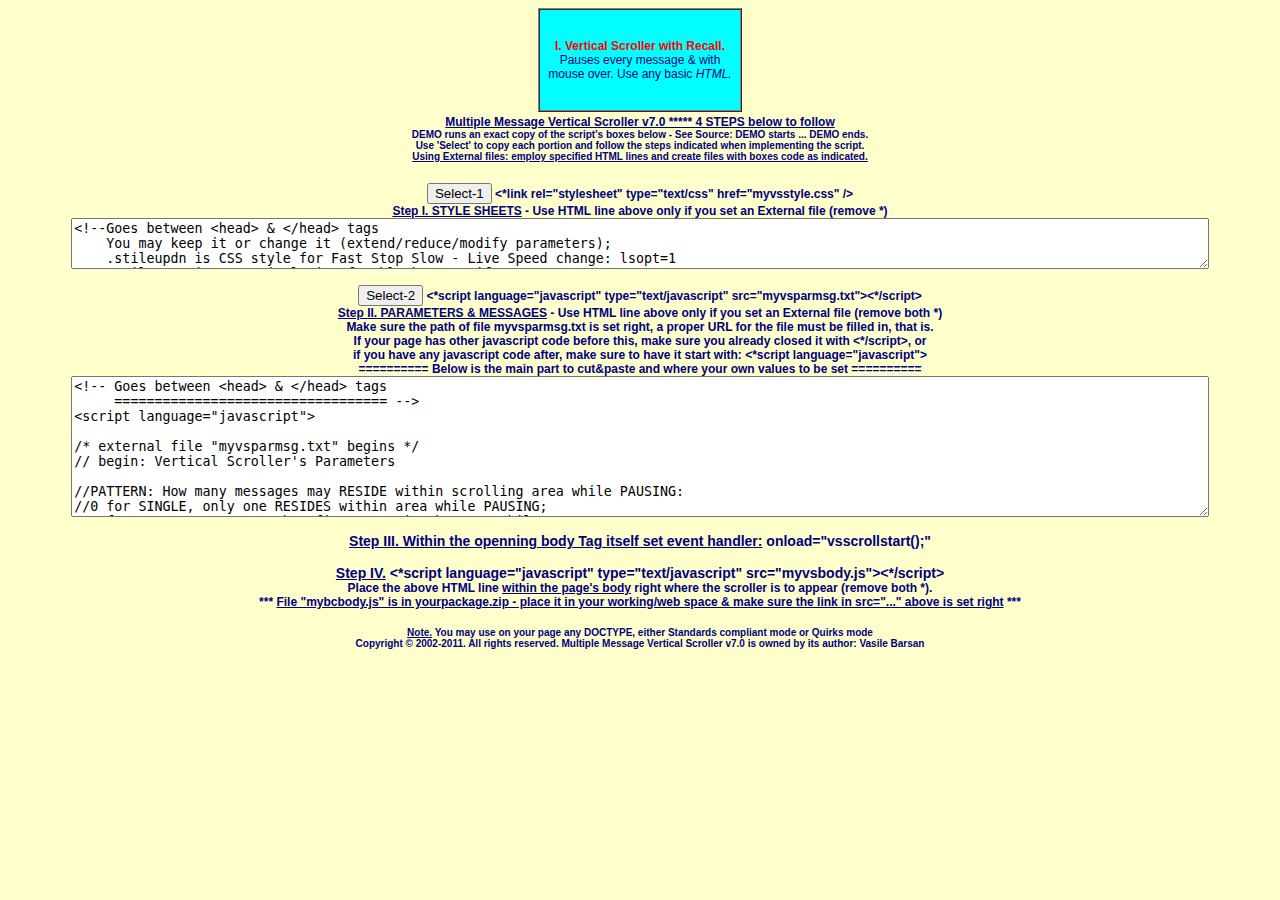
<file: extras/verticalscroller.htm>
<!DOCTYPE HTML PUBLIC "-//W3C//DTD HTML 4.01 Transitional//EN">
<html><head>
<!-- Multiple Message Vertical Scroller with Recall Option is owned by its author. 
     Unauthorized use/distribution of this software 
     or any portion of it may result in 
     severe civil and criminal penalties.--><title>Multiple Message Vertical Scroller with Recall Option V7.0</title>
<style type="text/css">
 .tab { font-weight:bold;font-size:12px; text-align:center; font-family: "Arial", "Helvetica";}
 .tabb { font-weight:bold; font-size:14px; font-family: "Arial", "Helvetica"; text-align:center;}
 .tabbb { font-weight:bold; font-size:10px; font-family: "Arial", "Helvetica"; text-align:center;}
</style>

<!--The DEMO starts here:
    =====================-->
<!--Goes between <head> & </head> tags  
    You may keep it or change it (extend/reduce/modify parameters); 
    .stileupdn is CSS style for Fast Stop Slow - Live Speed change: lsopt=1
    .stileret gives vertical size for blank space if more messages
     allowed within scrolling area while pausing: msgnr=1;
     Those of the above will only be called if corresponding option chosen;
    .tabmsg is CSS style for all messages, even if images only;
     NAMES are MANDATORY for all -->

<style type="text/css"> 

/* external file "myvsstyle.css" begins */
A { text-decoration:none;}
A:link { color: blue }
A:visited { color: blue }
A:hover { color: red;background-color:#ffffff; }
 .tabmsg { font-size:12px; text-align:center; font-family: "Arial", "Helvetica", sans-serif; color:navy;}
 .stileupdn {font-weight:bold; font-size:8px; font-family: "Arial", "Helvetica, sans-serif"; text-align:center; color:blue;}
 .stileret {font-size:8px; font-family: "Arial", "Helvetica", sans-serif;}
/* end of external file "myvsstyle.css" */

</style> 
<!--Goes between <head> & </head> tags 
    ================================== -->
<script language="javascript"> 

/* external file "myvsparmsg.txt" begins */
// begin: Vertical Scroller's Parameters 

//PATTERN: How many messages may RESIDE within scrolling area while PAUSING: 
//0 for SINGLE, only one RESIDES within area while PAUSING;
//1 for MORE, as many as they fit RESIDE in the area while PAUSING; 
//Should one choose  below to set msgnr=1 (MORE), a blank space
//will automatically be inserted after each and every message;
//"stileret" would set the vertical size for this blank space, see STEP I above;
var msgnr=0;
if(msgnr==1){
var retclass='class="stileret"';
}

//If msgnr=0 for PATTERN SINGLE was chosen above and you want that any
//mesage smaller than area NOT to be CELL-CENTERED, set below value 0:
var celcen=1;

//1: FIRST message shows up right at top edge (or cell-centered) and pauses;
//If First message is to show up at bottom edge and starts scrolling, set below value 0:
var udopt=1;

//WIDTH of the Scroller in pixels: set to your own;
//"px" unit will automatically be set in the process, so do not write "px";
var mwidth=200; 

//HEIGHT of the Scroller in pixels: set to your own; 
//"px" unit will automatically be set in the process, so do not write "px";
//larger Messages (exceeding height) will slide OK anyway, but
//the exceeding height won't show up on option Instant Recall if chosen!
var mheight=100; 

//BACKGROUND: either color(1) or image(2, see below) ;
//1.Background color: could be like: "#ffff00" or "yellow";
//set it "" for no background color;
var mcolor="aqua";

//or 2.Background image: "imagename.ext";
//leave it "" for no image background;
var mbground="";

//BORDER for scrolling area: 1, ... ;
//set it 0(zero) for no border;
var mborder=1;

//SPEED in pixels: the higher the faster - set your own!
var mspeed=1; 

//PAUSE between messages in milliseconds: 1000=1s; set to your own; 
var mpause = 2000; 

//Live speed-change option: 0 (not desired) or 1 (desired);
//"stileupdn" would be the STYLE (CSS), see STEP I above;
//celcolor would set background color
var lsopt = 0;
if(lsopt==1){
var vesclass='class="stileupdn"';
var celcolor='#ccffcc';
}

//Recall Option: 
//Let it be 0 if not desired and the scroll will go on;
//set it 1 if desired: after a complete cycle the scroll stops
//and you may recall randomly any Message/Image;  
var rcopt=0;
if(rcopt==1){
var cbtxt = new Array();
//MUST BE as many TEXTs as the number of Messages/Images;
//Set your own TEXTs, like Messages Title or what you have in there: 
//cbtxt = ["1-TITLE", "2-Features", "3-Recall Option", "4-Other Possibilities", "5-Check"];
cbtxt=[];
}
//end Parameters 
//===
// begin: Vertical Scroller's Messages/Images - 

//Messages: as many as you'd like: set to your own; 
//Every message MUST be set as a continuous string within '...';
//you may split it by using '+ at ends and then ' at continuations;
//Inside any message you MUST use \' in lieu of ' if need be!
//Use of "<br />" or "<br>" for row control inside any message is recommended;
//Images stand alone or used within a message - preload is recommended:
//preloadname = new Image();
//preloadname.src = "imagename.ext";
//slmg[..]='< ... ><img height="..." ... src='+preloadname.src+' /><...>';
//height parameter above is a MUST for every image - may be different;

var slmg=new Array();
slmg[0]='<font color="red"><b>I. Vertical Scroller with Recall.</b></font>'+
'<br />Pauses every message & with mouse over.'+
' Use any basic <em>HTML.</em>';
slmg[1]='<font color="red"><b>II. Scroller\'s Features.</b></font>'+
'<br />Speed, Size, Pause, Background'+
'<br />- color or image -<em> are adjustable</em>.';
slmg[2]='<font color="red"><b>III.</b>Instant Recall.</font>'+
'<br />One may recall <b>any message</b> instantaneously'+
' if Description Texts have been <b>filled in</b>,'+
' else the scroll will <b>go on</b> cycling.';
slmg[3]='<font color="red"><b>IV. Other Possibilities.</b></font>'+
'<br /><b>If option msgnr=1 (more-up-to-area-size)</b>, a blank space size'+
' at your choice is inserted after each and every message.'+
'<br />Recommended for large scrollers.'+
'<br /><b>If msgnr=0 (single)</b> blank space is inserted'+
' only if text exceeded scrolling area.';
slmg[4]='<font color="red">V. HyperLink</font>'+
'<br /><a class="tabmsg" target="a_new" href="http://vbarsan.com/"><b>Scrollers Site Map</b></a>';
// ...
//slmg[...]='...';
//end Messages 
/* end of external_remote file "myvsparmsg.txt" */

</script> 
<!-- end Script between <head> and </head> Tags -->
</head>
<body onload="vsscrollstart();" bgcolor="#ffffcc" text="navy"><center>
<!--Goes between <body ... > & </body> tags  
    Place this portion in the body where the message is to appear
    begin: Body Code 
    ================ -->
<script language="javascript">
/* external file "myvsbody.js" begins */
/*********************************************
*      http://javascripts.vbarsan.com/
*�2002-2011 Vasile Barsan-All rights reserved.
*********************************************/
var ikj=0;var jkk=1;var resumemspeed=mspeed;for(ppjh=0;ppjh<slmg.length;ppjh++)slmg[ppjh]='<div class="tabmsg">'+slmg[ppjh]+'</div>';var sumsize=0;var divmsg=0;var msgsize=new Array();var wmsgs='';var wmsg='';var remspeed=mspeed;sizeup=0;if(rcopt==1){if(cbtxt.length==0||slmg.length==0||cbtxt.length!=slmg.length)rcopt=0;}if(rcopt==1){var varoptm="";for(jkj=0;jkj<cbtxt.length-1;jkj++)varoptm=varoptm+'<option>' +cbtxt[jkj]+ '</option>';varoptm=varoptm+'<option selected>' +cbtxt[cbtxt.length-1]+ '</option>';}function speedup(){if(mspeed==0)mspeed=remspeed;else if(mspeed<9){mspeed*=2;remspeed=mspeed;}}function slowst(){mspeed=0;}function slowdn(){if(mspeed==0)mspeed=resumemspeed;else if(mspeed>resumemspeed){mspeed/=2;remspeed=mspeed;}}function iescroll1(){if(iedv0.style.pixelTop+sizeup<=mspeed){if(ikj==slmg.length-1&&rcopt==1){iedv.style.visibility="hidden";iedv0.style.pixelTop=0;iedv0.innerHTML=slmg[ikj];callbackm.style.visibility="visible";return;}else if(sizeup==sumsize)sizeup=0;iedv0.style.pixelTop=-sizeup;sizeup+=msgsize[ikj];if(ikj==slmg.length-1)ikj=0;else ikj++;setTimeout("iescroll1()",mpause);return;}else{iedv0.style.pixelTop-=mspeed;setTimeout("iescroll1()",20);}}function iescroll(){if(jkk==0&&iedv.style.pixelTop<=mspeed||jkk==1&&iedv0.style.pixelTop<=mspeed){ if(ikj==slmg.length-1&&rcopt==1){if(jkk==0){iedv0.style.visibility="hidden";iedv.style.pixelTop=0;}else{iedv.style.visibility="hidden";iedv0.style.pixelTop=0;}callbackm.style.visibility="visible";return;}else if(ikj==slmg.length-1&&rcopt==0)ikj=0;else if(ikj<slmg.length-1)ikj++;if(jkk==0)jkk=1;else jkk=0;if(jkk==0){iedv0.style.pixelTop=0;sizeup=iedv0.offsetHeight-mheight;if(sizeup>5&&mheight>20)sizeup+=10;iedv.style.pixelTop=mheight;iedv.innerHTML=slmg[ikj];}else{iedv.style.pixelTop=0;sizeup=iedv.offsetHeight-mheight;if(sizeup>5&&mheight>20)sizeup+=10;iedv0.style.pixelTop=mheight;iedv0.innerHTML=slmg[ikj];}setTimeout("iescroll()",mpause);return;}else if(sizeup>0){if(jkk==0){iedv0.style.pixelTop-=mspeed;sizeup-=mspeed;setTimeout("iescroll()",20);}else{iedv.style.pixelTop-=mspeed;sizeup-=mspeed;setTimeout("iescroll()",20);}}else{iedv0.style.pixelTop-=mspeed;iedv.style.pixelTop-=mspeed;setTimeout("iescroll()",20);}}function ns4scroll1(){if(ns4lr0.top+sizeup<=mspeed){if(ikj==slmg.length-1&&rcopt==1){ns4lr.visibility="hide";ns4lr0.top=0;ns4lr0.document.write(slmg[ikj]);ns4lr0.document.close();document.callbm.document.cbackm.visibility="show";return;}else if(sizeup==sumsize)sizeup=0;ns4lr0.top=-sizeup;sizeup+=msgsize[ikj];if(ikj==slmg.length-1)ikj=0;else ikj++;setTimeout("ns4scroll1()",mpause);return;}else{ns4lr0.top-=mspeed;setTimeout("ns4scroll1()",20);}}function ns4scroll(){if(jkk==0&&ns4lr.top<=mspeed||jkk==1&&ns4lr0.top<=mspeed){if(ikj==slmg.length-1&&rcopt==1){if(jkk==0){ns4lr0.visibility="hide";ns4lr.top=0;}else{ns4lr.visibility="hide";ns4lr0.top=0;}document.callbm.document.cbackm.visibility="show";return;}else if(ikj==slmg.length-1&&rcopt==0)ikj=0;else if(ikj<slmg.length-1)ikj++;if(jkk==0)jkk=1;else jkk=0;if(jkk==0){ns4lr0.top=0;sizeup=ns4lr0.document.height-mheight;if(sizeup>5&&mheight>20)sizeup+=10;ns4lr.top=mheight;ns4lr.document.write(slmg[ikj]);ns4lr.document.close();}else{ns4lr.top=0;sizeup=ns4lr.document.height-mheight;if(sizeup>5&&mheight>20)sizeup+=10;ns4lr0.top=mheight;ns4lr0.document.write(slmg[ikj]);ns4lr0.document.close();}setTimeout("ns4scroll()",mpause);return;}else if(sizeup>0){if(jkk==0){ns4lr0.top-=mspeed;sizeup-=mspeed;setTimeout("ns4scroll()",20);}else{ns4lr.top-=mspeed;sizeup-=mspeed;setTimeout("ns4scroll()",20);}}else{ns4lr0.top-=mspeed;ns4lr.top-=mspeed;setTimeout("ns4scroll()",20);}}function domscroll1(){if(parseInt(domdv0.style.top)+sizeup<=mspeed){if(ikj==slmg.length-1&&rcopt==1){domdv.style.visibility="hidden";domdv0.style.top=0;domdv0.innerHTML=slmg[ikj];document.getElementById('callbackm').style.visibility="visible";document.getElementById('callbackm').innerHTML='<form name="boxxm" method="post">'+'<select name="listm" onFocus onChange="upcallm(this.form);">'+varoptm+'</select></form>';return;}else if(sizeup==sumsize)sizeup=0;domdv0.style.top=-sizeup+"px";sizeup+=msgsize[ikj];if(ikj==slmg.length-1)ikj=0;else ikj++;setTimeout("domscroll1()",mpause);return;}else{domdv0.style.top=parseInt(domdv0.style.top)-mspeed+"px";setTimeout("domscroll1()",20);}}function domscroll(){if(jkk==0&&parseInt(domdv.style.top)<=mspeed||jkk==1&&parseInt(domdv0.style.top)<=mspeed){if(ikj==slmg.length-1&&rcopt==1){if(jkk==0){domdv0.style.visibility="hidden";domdv.style.top=0;}else{domdv.style.visibility="hidden";domdv0.style.top=0;}document.getElementById('callbackm').style.visibility="visible";document.getElementById('callbackm').innerHTML='<form name="boxxm" method="post">'+'<select name="listm" onFocus onChange="upcallm(this.form);">'+varoptm+'</select></form>';return;}else if(ikj==slmg.length-1&&rcopt==0)ikj=0;else if(ikj<slmg.length-1)ikj++;if(jkk==0)jkk=1;else jkk=0;if(jkk==0){domdv0.style.top=0;sizeup=domdv0.offsetHeight-mheight;if(sizeup>5&&mheight>20)sizeup+=10;domdv.style.top=mheight+"px";domdv.innerHTML=slmg[ikj];}else{domdv.style.top=0;sizeup=domdv.offsetHeight-mheight;if(sizeup>5&&mheight>20)sizeup+=10;domdv0.style.top=mheight+"px";domdv0.innerHTML=slmg[ikj];}setTimeout("domscroll()",mpause);return;}else if(sizeup>0){if(jkk==0){domdv0.style.top=parseInt(domdv0.style.top)-mspeed+"px";sizeup-=mspeed;setTimeout("domscroll()",20);}else{domdv.style.top=parseInt(domdv.style.top)-mspeed+"px";sizeup-=mspeed;setTimeout("domscroll()",20);}}else{domdv0.style.top=parseInt(domdv0.style.top)-mspeed+"px";domdv.style.top=parseInt(domdv.style.top)-mspeed+"px";setTimeout("domscroll()",20);}}function upcallm(form){ikj=form.listm.selectedIndex;if(document.getElementById){domdv0.style.visibility="hidden";domdv.style.visibility="visible";domdv.style.top=0;domdv.innerHTML=slmg[ikj];}else if(document.all){iedv0.style.visibility="hidden";iedv.style.visibility="visible";iedv.style.pixelTop=0;iedv.innerHTML=slmg[ikj];}else if(document.layers){ns4lr0.visibility="hide";ns4lr.visibility="show";ns4lr.top=0;ns4lr.document.write(slmg[ikj]);ns4lr.document.close();}return;}function vsscrollstart(){if(document.getElementById){domdv0=document.getElementById('scrolldiv');domdv=document.getElementById('scrolldivs');if(msgnr==0&&celcen==1){for(pp=0;pp<slmg.length;pp++){document.getElementById('hidslider').innerHTML=slmg[pp];msgsize[pp]=document.getElementById('hidslider').offsetHeight;if(msgsize[pp]<mheight){wmsg='<table cellspacing="0" cellpadding="0" align="center"><tr><td height="'+mheight+'px" valign="center">'+slmg[pp]+'</td></tr></table>';slmg[pp]=wmsg;document.getElementById('scrolldiv').innerHTML=slmg[0];}}}if(msgnr==1){for(pp=0;pp<slmg.length;pp++){document.getElementById('hidslider').innerHTML=slmg[pp]+'<div '+retclass+'>&nbsp;</div>';wmsg+=document.getElementById('hidslider').innerHTML;msgsize[pp]=document.getElementById('hidslider').offsetHeight;sumsize+=msgsize[pp];}divmsg=Math.round(mheight/sumsize);}
if(udopt==0){domdv0.style.top=mheight+"px";if(msgnr==0){domdv0.innerHTML=slmg[0];domdv.style.top=mheight+"px";}else {for(pp=0;pp<=2*divmsg;pp++)domdv0.innerHTML+=wmsg;if(divmsg==0)domdv0.innerHTML+=wmsg;}}else {if(msgnr==0){domdv0.style.top=0;domdv.style.top=0;}else {domdv0.style.top=0;for(pp=0;pp<=2*divmsg;pp++)domdv0.innerHTML+=wmsg;if(divmsg==0)domdv0.innerHTML+=wmsg;}}if(msgnr==0)domscroll();else domscroll1();}else if(document.all){if(msgnr==0&&celcen==1){for(pp=0;pp<slmg.length;pp++){hidslider.innerHTML=slmg[pp];msgsize[pp]=hidslider.offsetHeight;if(msgsize[pp]<mheight){wmsg='<table cellspacing="0" cellpadding="0" align="center"><tr><td height="'+mheight+'px" valign="center">'+slmg[pp]+'</td></tr></table>';slmg[pp]=wmsg;scrolldiv.innerHTML=slmg[0];}}}if(msgnr==1){for(pp=0;pp<slmg.length;pp++){hidslider.innerHTML=slmg[pp]+'<div '+retclass+'>&nbsp;</div>';wmsg+=hidslider.innerHTML;msgsize[pp]=hidslider.offsetHeight;sumsize+=msgsize[pp];}divmsg=Math.round(mheight/sumsize);}iedv0=scrolldiv;iedv=scrolldivs;if(udopt==0){iedv0.style.pixelTop=mheight;if(msgnr==0){iedv0.innerHTML=slmg[0];iedv.style.pixelTop=mheight;}else {for(pp=0;pp<=2*divmsg;pp++)iedv0.innerHTML+=wmsg;if(divmsg==0)iedv0.innerHTML+=wmsg;}}else {if(msgnr==0){iedv0.style.pixelTop=0;iedv.style.pixelTop=0;}else {iedv0.style.pixelTop=0;for(pp=0;pp<=2*divmsg;pp++)iedv0.innerHTML+=wmsg;if(divmsg==0)iedv0.innerHTML+=wmsg;}}if(msgnr==0)iescroll();else iescroll1();}else 
if(document.layers){ns4lr0=document.ns4s.document.ns4s0;if(msgnr==0&&celcen==1){ns4lr0.visibility="hide";for(pp=0;pp<slmg.length;pp++){ns4lr0.document.write(slmg[pp]);ns4lr0.document.close();msgsize[pp]=ns4lr0.document.height;if(msgsize[pp]<mheight){wmsg='<table cellspacing="0" cellpadding="0" align="center"><tr><td height="'+mheight+'px" valign="center">'+slmg[pp]+'</td></tr></table>';slmg[pp]=wmsg;}}}if(msgnr==1){ns4lr0.visibility="hide";for(pp=0;pp<slmg.length;pp++){ns4lr0.document.write(slmg[pp]+'<div '+retclass+'>&nbsp;</div>');ns4lr0.document.close();wmsg+=slmg[pp]+'<div '+retclass+'>&nbsp;</div>';msgsize[pp]=ns4lr0.document.height;sumsize+=msgsize[pp];}divmsg=Math.round(mheight/sumsize);}ns4lr=document.ns4s.document.ns4s1;if(udopt==0)ns4lr0.top=mheight;else if(udopt==1)ns4lr0.top=0;ns4lr0.visibility="show";if(msgnr==0){ns4lr0.document.write(slmg[0]);ns4lr0.document.close();}if(msgnr==1){for(pp=0;pp<=2*divmsg;pp++)wmsgs+=wmsg;if(divmsg==0)wmsgs+=wmsg;ns4lr0.document.write(wmsgs);ns4lr0.document.close();}if(udopt==0)ns4lr.top=mheight;else if(udopt==1)ns4lr.top=0;if(msgnr==0)ns4scroll();else ns4scroll1();}}
document.write('<table border="'+mborder+'" cellspacing="0" cellpadding="0" background="'+mbground+'"><tr><td valign="top" height="'+mheight+'px" width="'+mwidth+'px">');if(document.layers){document.write('<ilayer id="ns4s" width="'+mwidth+'" height="'+mheight+'" bgcolor="'+mcolor+'"><layer id="ns4s0" width="'+mwidth+'" onMouseover="mspeed=0" onMouseout="mspeed=remspeed"></layer><layer id="ns4s1" width="'+mwidth+'" onMouseover="mspeed=0" onMouseout="mspeed=remspeed"></layer></ilayer>')}if(document.all||document.getElementById){document.write('<span style="height:'+mheight+'px;"><div style="position:relative;overflow:hidden;width:'+mwidth+'px;height:'+mheight+'px;clip:rect(0 '+mwidth+'px '+mheight+'px 0);background-color:'+mcolor+';" onMouseover="mspeed=0;" onMouseout="mspeed=remspeed"><div id="scrolldiv" style="position:absolute;overflow:hidden;width:'+mwidth+'px;">');if(udopt==1&&msgnr==0&&celcen==0)document.write(slmg[0]);document.write(wmsg);if(udopt==1&&msgnr==1)document.write(wmsg);document.write('</div><div id="scrolldivs" style="position:relative;overflow:hidden;width:'+mwidth+'px;"></div></div><div id="hidslider" style="position:absolute;visibility:hidden;width:'+mwidth+'px;"></div></span>');}document.write('</td>');if(lsopt==1)document.write('<td bgcolor='+celcolor+'><div '+vesclass+'><b><a href="#" onMouseover="speedup();">Fast</a><br /><br /><a href="#" onMouseover="slowst();">Stop</a><br /><br /><a href="#" onMouseover="slowdn();">Slow</a></b></div></td>');document.write('</tr></table>');if (rcopt==1){document.write('<table border="0" cellspacing="0" cellpadding="0"><tr><td>');if(!document.layers)document.write('<span id="callbackm" style="visibility:hidden;">');document.write('<ilayer id="callbm"><layer id="cbackm" visibility="hide"><form name="boxm" method="post"><select name="listm" onFocus onChange="upcallm(this.form);">'+varoptm+'</select></form></layer></ilayer>');if(!document.layers)document.write('</span>');document.write('</td></tr></table>');}
/* end of external file "myvsbody.js" */
</script>
<!-- ==============
     end  Body Code-->
<!-- ============== DEMO ends here -->

<table><tr><td width="780">
<div align="center" class="tab"><b><u>Multiple Message Vertical Scroller v7.0 ***** 4 STEPS below to follow</u></b></div>
<div align="center" class="tabbb">DEMO runs an exact copy of the script's boxes below - See Source: DEMO starts ... DEMO ends.
<br />Use 'Select' to copy each portion and follow the steps indicated when implementing the script.
<br /><u>Using External files: employ specified HTML lines and create files with boxes code as indicated.</u></div></td></tr></table>

<br />

<script language="javascript">
function ctrlA0(corp) {
with(corp){
focus(); select()
}
if(document.all){
txt=corp.createTextRange()
txt.execCommand("Copy")
window.status='Text copied to clipboard'
}
else window.status='Press ctrl-c to copy the text to the clipboard'
setTimeout("window.status=''",5000)
}
</script>

<form metod="post" name="clipost0">
<div class="tab"><input type="button" value="Select-1" onclick="ctrlA0(document.clipost0.SC00)">
<*link rel="stylesheet" type="text/css" href="myvsstyle.css" />
<br /><u>Step I. STYLE SHEETS</u> - Use HTML line above only if you set an External file (remove *)</div>
<textarea rows="3" name="SC00" cols="70" wrap="virtual" style="width:90%">
<!--Goes between <head> & </head> tags  
    You may keep it or change it (extend/reduce/modify parameters); 
    .stileupdn is CSS style for Fast Stop Slow - Live Speed change: lsopt=1
    .stileret gives vertical size for blank space if more messages
     allowed within scrolling area while pausing: msgnr=1;
     Those of the above will only be called if corresponding option chosen;
    .tabmsg is CSS style for all messages, even if images only;
     NAMES are MANDATORY for all -->

<style type="text/css"> 

/* external file "myvsstyle.css" begins */
A { text-decoration:none;}
A:link { color: blue }
A:visited { color: blue }
A:hover { color: red }
 .tabmsg { font-size:12px; text-align:center; font-family: "Arial", "Helvetica", sans-serif; color:navy;}
 .stileupdn {font-weight:bold; font-size:8px; font-family: "Arial", "Helvetica, sans-serif"; text-align:center; color:blue;}
 .stileret {font-size:8px; font-family: "Arial", "Helvetica", sans-serif;}
/* end of external file "myvsstyle.css" */

</style> 
</textarea></form>
<script language="javascript">
function ctrlA1(corp) {
with(corp){
focus(); select()
}
if(document.all){
txt=corp.createTextRange()
txt.execCommand("Copy")
window.status='Text copied to clipboard'
}
else window.status='Press ctrl-c to copy the text to the clipboard'
setTimeout("window.status=''",5000)
}
</script>
<form metod="post" name="clipost1">
<div class="tab"><input type="button" value="Select-2" onclick="ctrlA1(document.clipost1.SC01)">
<*script language="javascript" type="text/javascript" src="myvsparmsg.txt"><*/script>
<br /><u>Step II. PARAMETERS & MESSAGES</u> - Use HTML line above only if you set an External file (remove both *)
<br />Make sure the path of file myvsparmsg.txt is set right, a proper URL for the file must be filled in, that is.
<br />If your page has other javascript code before this, make sure you already closed it with <*/script>, or
<br />if you have any javascript code after, make sure to have it start with: <*script language="javascript"> 
<br />========== Below is the main part to cut&paste and where your own values to be set ==========</div>
<textarea rows="9" name="SC01" cols="70" wrap="virtual" style="width:90%">
<!-- Goes between <head> & </head> tags 
     ================================== -->
<script language="javascript"> 

/* external file "myvsparmsg.txt" begins */
// begin: Vertical Scroller's Parameters 

//PATTERN: How many messages may RESIDE within scrolling area while PAUSING: 
//0 for SINGLE, only one RESIDES within area while PAUSING;
//1 for MORE, as many as they fit RESIDE in the area while PAUSING; 
//Should one choose  below to set msgnr=1 (MORE), a blank space
//will automatically be inserted after each and every message;
//"stileret" would set the vertical size for this blank space, see STEP I above;
var msgnr=0;
if(msgnr==1){
var retclass='class="stileret"';
}

//If msgnr=0 for PATTERN SINGLE was chosen above and you want that any
//mesage smaller than area NOT to be CELL-CENTERED, set below value 0:
var celcen=1;

//1: FIRST message shows up right at top edge (or cell-centered) and pauses;
//If First message is to show up at bottom edge and starts scrolling, set below value 0:
var udopt=1;

//WIDTH of the Scroller in pixels: set to your own;
//"px" unit will automatically be set in the process, so do not write "px";
var mwidth=200; 

//HEIGHT of the Scroller in pixels: set to your own; 
//"px" unit will automatically be set in the process, so do not write "px";
//larger Messages (exceeding height) will slide OK anyway, but
//the exceeding height won't show up on option Instant Recall if chosen!
var mheight=100; 

//BACKGROUND: either color(1) or image(2, see below) ;
//1.Background color: could be like: "#ffff00" or "yellow";
//set it "" for no background color;
var mcolor="aqua";

//or 2.Background image: "imagename.ext";
//leave it "" for no image background;
var mbground="";

//BORDER for scrolling area: 1, ... ;
//set it 0(zero) for no border;
var mborder=1;

//SPEED in pixels: the higher the faster - set your own!
var mspeed=1; 

//PAUSE between messages in milliseconds: 1000=1s; set to your own; 
var mpause = 2000; 

//Live speed-change option: 0 (not desired) or 1 (desired);
//"stileupdn" would be the STYLE (CSS), see STEP I above;
//celcolor would set background color
var lsopt = 0;
if(lsopt==1){
var vesclass='class="stileupdn"';
var celcolor='#ccffcc';
}

//Recall Option: 
//Let it be 0 if not desired and the scroll will go on;
//set it 1 if desired: after a complete cycle the scroll stops
//and you may recall randomly any Message/Image;  
var rcopt=0;
if(rcopt==1){
var cbtxt = new Array();
//MUST BE as many TEXTs as the number of Messages/Images;
//Set your own TEXTs, like Messages Title or what you have in there: 
//cbtxt = ["1-TITLE", "2-Features", "3-Recall Option", "4-Other Possibilities", "5-Check"];
cbtxt=[];
}
//end Parameters 
//===

// begin: Vertical Scroller's Messages/Images - 

//Messages: as many as you'd like: set to your own; 
//Every message MUST be set as a continuous string within '...';
//you may split it by using '+ at ends and then ' at continuations;
//Inside any message you MUST use \' in lieu of ' if need be!
//Use of "<br />" or "<br>" for row control inside any message is recommended;
//Images stand alone or used within a message - preload is recommended:
//preloadname = new Image();
//preloadname.src = "imagename.ext";
//slmg[..]='< ... ><img ... src='+preloadname.src+' /><...>';

var slmg=new Array();
slmg[0]='<font color="red"><b>I. Vertical Scroller with Recall.</b></font>'+
'<br />Pauses every message & with mouse over.'+
' Use any basic <em>HTML.</em>';
slmg[1]='<font color="red"><b>II. Scroller\'s Features.</b></font>'+
'<br />Speed, Size, Pause, Background'+
'<br />- color or image -<em> are adjustable</em>.';
slmg[2]='<font color="red"><b>III.</b>Instant Recall.</font>'+
'<br />One may recall <b>any message</b> instantaneously'+
' if Description Texts have been <b>filled in</b>,'+
' else the scroll will <b>go on</b> cycling.';
slmg[3]='<font color="red"><b>IV. Other Possibilities.</b></font>'+
'<br /><b>If option msgnr=1 (more-up-to-area-size)</b>, a blank space size'+
' at your choice is inserted after each and every message.'+
'<br />Recommended for large scrollers.'+
'<br /><b>If msgnr=0 (single)</b> blank space is inserted'+
' only if text exceeded scrolling area.';
slmg[4]='<font color="red">V. HyperLink</font>'+
'<br /><a class="tabmsg" target="a_new" href="http://vbarsan.com/"><b>Scrollers Site Map</b></a>';
// ...
//slmg[...]='...';
//end Messages 
/* end of external_remote file "myvsparmsg.txt" */

</script> 
<!-- end Script between <head> and </head> Tags -->
</textarea></form><div align="center" class="tabb"><u>Step III. Within the openning body Tag itself set event handler:</u> onload="vsscrollstart();"<br />
<br /><u>Step IV.</u> <*script language="javascript" type="text/javascript" src="myvsbody.js"><*/script></div>
<div class="tab">Place the above HTML line <u>within the page's body</u> right where the scroller is to appear (remove both *).
<br />*** <u>File "mybcbody.js" is in yourpackage.zip - place it in your working/web space & make sure the link in src="..." above is set right</u> ***</div>
<br />
<div class="tabbb"><u><b>Note.</b></u> You may use on your page any <b>DOCTYPE</b>, either Standards compliant mode or Quirks mode
<br />Copyright &copy; 2002-2011. All rights reserved. Multiple Message Vertical Scroller v7.0 is owned by its author: Vasile Barsan</div>
</center></body></html>
</file>
